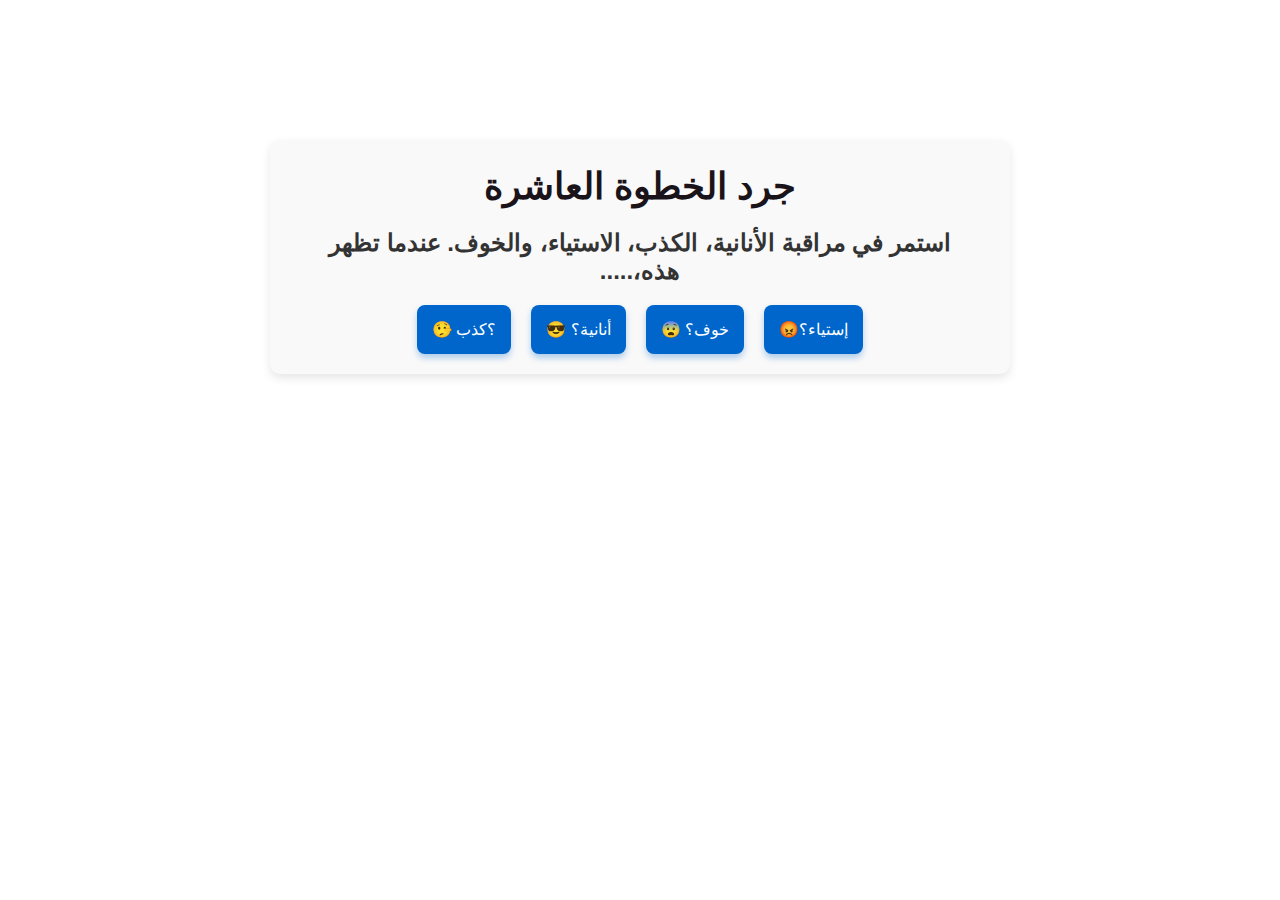
<file: index.html>
<!DOCTYPE html>
<html lang="ar" dir="rtl">
<head>
    <meta charset="UTF-8">
    <meta name="viewport" content="width=device-width, initial-scale=1.0">
    <title>جرد الخطوة العاشرة</title>
    <link rel="stylesheet" href="styles.css">
</head>

<body>
    <div class="container">
        <h1>جرد الخطوة العاشرة</h1>
        <h2>استمر في مراقبة الأنانية، الكذب، الاستياء، والخوف. عندما تظهر هذه،.....</h2>
        <div class="buttons">
            <a href="resentment.html" class="button">إستياء؟😡</a>
            <a href="Fears.html" class="button">خوف؟ 😨</a>
            <a href="Selfishness.html" class="button">أنانية؟ 😎</a>
            <a href="Dishonesty.html" class="button">؟كذب 🤥</a>
        </div>
    </div>
</body>
</html>
</file>
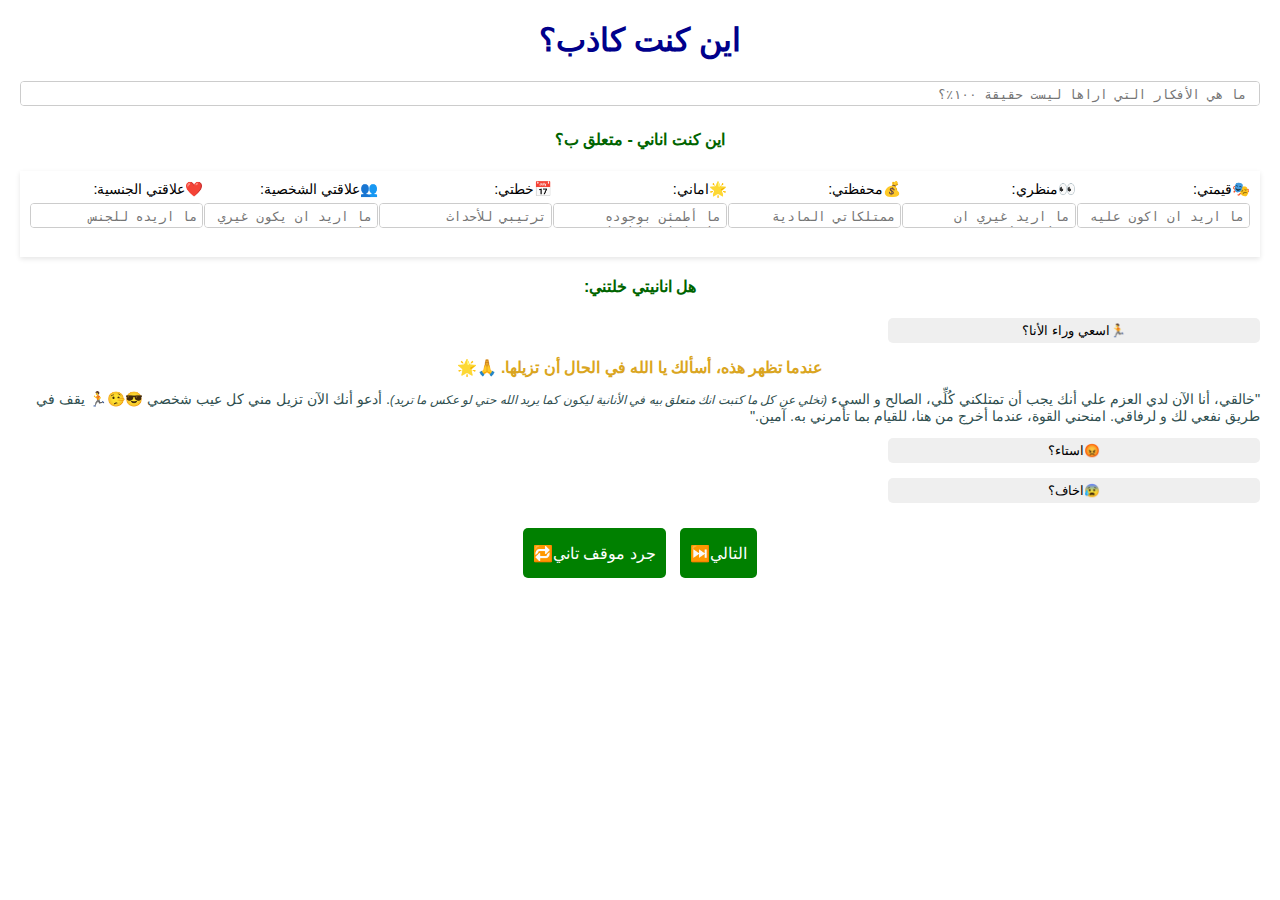
<file: Dishonesty.html>
<!DOCTYPE html>
<html lang="ar" dir="rtl">

<head>
  <meta charset="UTF-8">
  <meta name="viewport" content="width=device-width, initial-scale=1.0, minimum-scale=1.0, maximum-scale=1.0, user-scalable=no">
  <title>كاذب</title>
  <style>
    body {
      font-family: Arial, sans-serif;
      margin: 20px;
    }

    h1, h4, h3 {
      text-align: center;
    }

    h1 {
      color: darkblue;
    }

    h4 {
      margin-top: 20px;
      color: darkgreen;
    }

    .field-container {
      margin-bottom: 15px;
    }

    label {
      display: block;
      font-size: 0.9rem;
      margin-bottom: 5px;
    }

    textarea {
      width: 100%;
      max-width: 100%;
      height: 2em; /* Adjusted height to fit 2 lines */
      padding: 5px;
      font-size: 0.8rem;
      border: 1px solid #ccc;
      border-radius: 4px;
      box-sizing: border-box;
      resize: none;
    }

    button {
      width: 30%; /* Reduced size to 30% */
      padding: 5px 10px; /* Adjusted padding */
      font-size: 0.8rem; /* Adjusted font size */
      border: none;
      border-radius: 5px;
      cursor: pointer;
    }

    button:hover {
      background-color: #007bff;
      color: white;
    }

    .hidden {
      display: none;
    }

    .subtitle {
      font-size: 1rem;
      color: goldenrod;
      margin-top: 10px;
    }

    .content {
      font-size: 0.9rem;
      color: darkslategray;
    }

    .center-buttons {
      text-align: center;
      margin-top: 20px;
    }

    .center-buttons button {
      width: auto; /* Allow auto width for centered buttons */
      height: 50px;
      background-color: green;
      color: white;
      font-size: 1rem;
      border: none;
      border-radius: 5px;
      text-align: center;
      margin: 5px; /* Add spacing between buttons */
    }
  </style>
</head>

<body>
  <h1>اين كنت كاذب؟</h1>
  <textarea id="lie-field" data-label="🤥انايتي خلتني اكذب:" placeholder=" ما هي الأفكار التي اراها ليست حقيقة ١٠٠٪؟"></textarea>
  <h4>اين كنت اناني - متعلق ب؟</h4>
<div id="effects" style="position: sticky; top: 0; background-color: white; z-index: 1000; padding: 10px; box-shadow: 0px 2px 5px rgba(0, 0, 0, 0.1);">
  <div style="display: flex; flex-wrap: wrap; gap: 1px;">
    <div class="field-container" style="flex: 1; min-width: 150px;">
      <label>🎭قيمتي:</label>
      <textarea data-label="😎 اناني-متعلق بقيمتي" placeholder="ما اريد ان اكون عليه"></textarea>
    </div>
    <div class="field-container" style="flex: 1; min-width: 150px;">
      <label>👀منظري:</label>
      <textarea data-label="😎 اناني-متعلق بمنظري" placeholder="ما اريد غيري ان يراني عليه"></textarea>
    </div>
    <div class="field-container" style="flex: 1; min-width: 150px;">
      <label>💰محفظتي:</label>
      <textarea data-label="😎 اناني-متعلق بمحفظتي" placeholder="ممتلكاتي المادية"></textarea>
    </div>
    <div class="field-container" style="flex: 1; min-width: 150px;">
      <label>🌟اماني:</label>
      <textarea data-label="😎 اناني-متعلق باماني" placeholder="ما أطمئن بوجوده ماديا او عاطفيا"></textarea>
    </div>
    <div class="field-container" style="flex: 1; min-width: 150px;">
      <label>📅خطتي:</label>
      <textarea data-label="😎 اناني-متعلق بخطتي" placeholder="ترتيبي للأحداث"></textarea>
    </div>
    <div class="field-container" style="flex: 1; min-width: 150px;">
      <label>👥علاقتي الشخصية:</label>
      <textarea data-label="😎 اناني-متعلق بعلاقتي الشخصية" placeholder="ما اريد ان يكون غيري عليه"></textarea>
    </div>
    <div class="field-container" style="flex: 1; min-width: 150px;">
      <label>❤️علاقتي الجنسية:</label>
      <textarea data-label="😎 اناني-متعلق بعلاقتي الجنسية" placeholder="ما اريده للجنس"></textarea>
    </div>
  </div>
</div>


  <div id="other-actions">
    <h4>هل انانيتي خلتني:</h4>

    <div class="field-container">
      <button onclick="toggleField('ego-field', 'repair-ego-field')">🏃اسعي وراء الأنا؟</button>
      <textarea id="ego-field" class="hidden" data-label="🏃انايتي خلتني اسعي وراء الأنا:" placeholder="اي قرار او فعل مبني علي انانيتي.."></textarea>
      <textarea id="repair-ego-field" class="hidden" data-label="❤️‍🩹أقوم بالإصلاحات سريعاً إذا آذيت أحد ما" placeholder="❤️‍🩹اقوم بالاصلاحات سريعاً اذا أذيت أحد ما: كيف سأصلح الموقف؟"></textarea>
    </div>
<h3 class="subtitle" style="text-align: center; color: goldenrod; margin-bottom: 1px;"> عندما تظهر هذه، أسألك يا الله في الحال أن تزيلها. 🙏🌟 </h3>
<p class="content" style="margin-top:">
  "خالقي، أنا الآن لدي العزم علي أنك يجب أن تمتلكني كُلِّي، الصالح و السيء
  <em style="font-size: smaller;">(تخلي عن كل ما كتبت انك متعلق بيه في الأنانية ليكون كما يريد الله حتي لو عكس ما تريد)</em>.
  أدعو أنك الآن تزيل مني كل عيب شخصي 😎🤥🏃 يقف في طريق نفعي لك و لرفاقي. امنحني القوة، عندما أخرج من هنا، للقيام بما تأمرني به. آمين."
</p>
    <div class="field-container">
      <button onclick="toggleField('resentment-field', 'resentment-messages')">😡استاء؟</button>
      <textarea id="resentment-field" class="hidden" data-label="😡انانيتي خلتني استاء:" placeholder="اي حاجة ضايقتك بسبب ده..."></textarea>
      <div id="resentment-messages" class="hidden">
        <h3 class="subtitle">عندما تظهر هذه، أسألك يا الله في الحال أن تزيلها. 🙏🌟</h3>
        <p class="content">
          "أسألك يا الله أن تساعدني على أن أظهر ل 😡 نفس التقبل، الشفقة و الصبر الذي كنت سأمنحه بسرور لصديق مريض".<br>
          "😡 شخص مريض. كيف أكون نافعاً له؟ يا رب أنقذني من الغضب. لتكن مشيئتك."
        </p>
      </div>
    </div>

    <div class="field-container">
      <button onclick="toggleField('fear-field', 'fear-messages')">😰اخاف؟</button>
      <textarea id="fear-field" class="hidden" data-label="اخاف؟" placeholder="اي حاجة انت قلقان منها بسبب ده"></textarea>
      <div id="fear-messages" class="hidden">
        <h3 class="subtitle">عندما تظهر هذه، أسألك يا الله في الحال أن تزيلها. 🙏🌟</h3>
        <p>أسألك يا رب أن تزيل خوفي من 😰 و أن توجه انتباهي إلى ما ستريدني أن أكونه.</p>
      </div>
    </div>

    <div class="center-buttons">
      <button onclick="addAndRedirect('Share.html')">التالي⏭️</button>
      <button onclick="addAndRedirect('index.html')">جرد موقف تاني🔁</button>
    </div>
  </div>

  <script>
    function toggleField(fieldId, messageId) {
      const field = document.getElementById(fieldId);
      const message = document.getElementById(messageId);

      if (field) {
        field.classList.toggle("hidden");
      }
      if (message) {
        message.classList.toggle("hidden");
      }
    }
     function addAndRedirect(targetUrl) {
       const textareas = document.querySelectorAll("textarea");
       let collectedData = "";

       textareas.forEach((textarea) => {
         const label = textarea.getAttribute("data-label");
         const value = textarea.value.trim();

         if (value) {
           collectedData += `${label}: ${value}\n`; // Append label and value if not empty
         }
       });

       if (collectedData) {
         // Retrieve existing data from localStorage, if any
         const existingData = localStorage.getItem("sharedText") || "";
         // Add a separator if there's existing text
         const updatedData = existingData ?
           `${existingData}\n\n---\n\n${collectedData}` :
           collectedData;
         // Save updated data to localStorage
         localStorage.setItem("sharedText", updatedData);
       } else {
         alert("No data entered to save.");
       }


       window.location.href = targetUrl; // Redirect to the target page
     }
  </script>
</body>

</html>
</file>
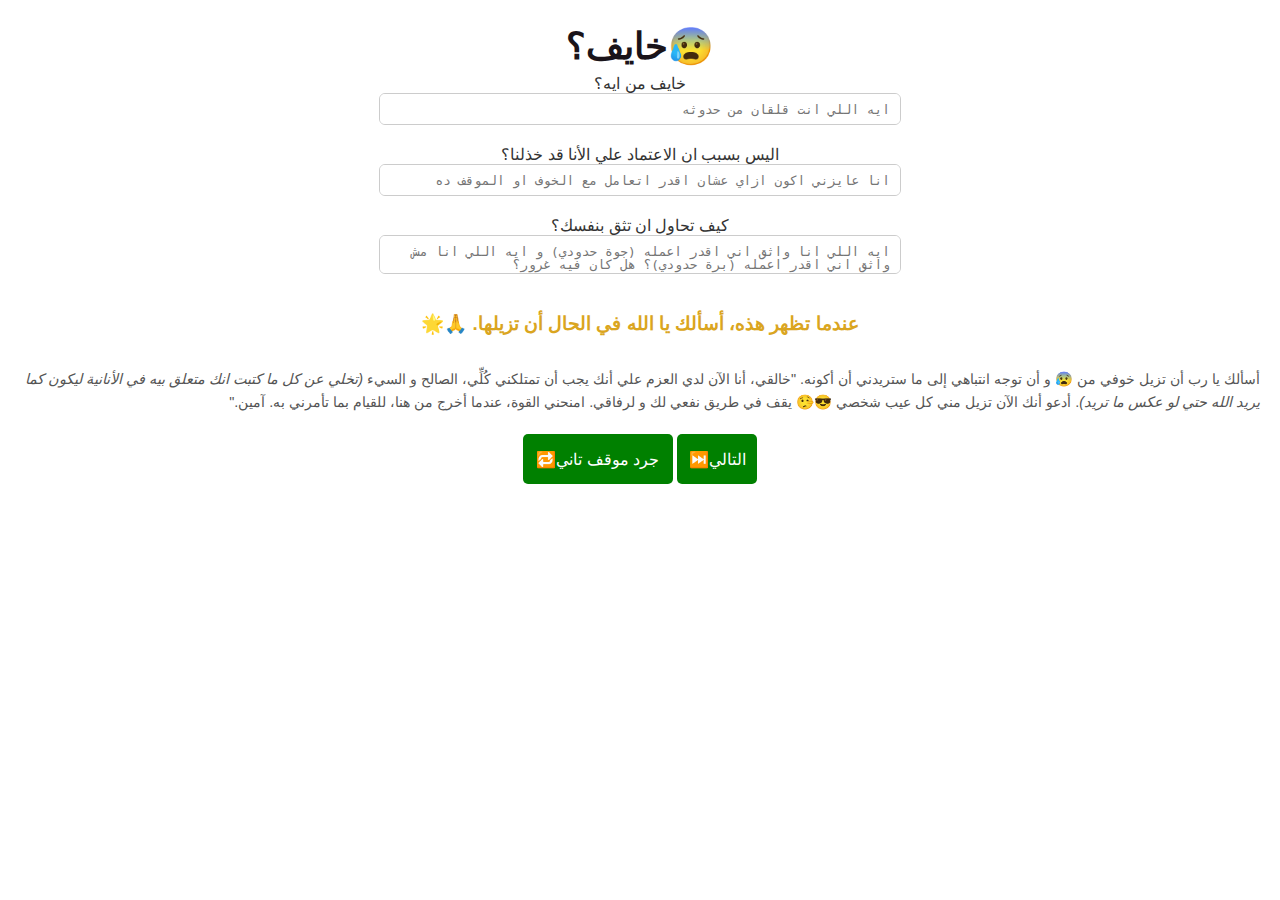
<file: Fears.html>
<!DOCTYPE html>
<html lang="ar" dir="rtl">

<head>
  <meta charset="UTF-8">
<meta name="viewport" content="width=device-width, initial-scale=1.0, minimum-scale=1.0, maximum-scale=1.0, user-scalable=no">
  <title>😰خايف؟</title>
  <link rel="stylesheet" href="styles.css">
</head>

<body>
  <h1>😰خايف؟</h1>
  <label for="fear-person">خايف من ايه؟</label>
  <textarea id="fear-person" style="font-size: 0.8rem; line-height: 1; height: 10px" placeholder="ايه اللي انت قلقان من حدوثه"></textarea>

  <label for="fear-reason"> اليس بسبب ان الاعتماد علي الأنا قد خذلنا؟</label>
  <textarea id="fear-reason" style="font-size: 0.8rem; line-height: 1; height: 10px" placeholder="انا عايزني اكون ازاي عشان اقدر اتعامل مع الخوف او الموقف ده"></textarea>

  <label for="self-confidence">كيف تحاول ان تثق بنفسك؟</label>
  <textarea id="self-confidence" style="font-size: 0.8rem; line-height: 1; height: 17px" placeholder="ايه اللي انا واثق اني اقدر اعمله (جوة حدودي) و ايه اللي انا مش واثق اني اقدر اعمله (برة حدودي)؟ هل كان فيه غرور؟"></textarea>

  <h3 class="subtitle" style="text-align: center; color: goldenrod;">
    عندما تظهر هذه، أسألك يا الله في الحال أن تزيلها. 🙏🌟
  </h3>

  <p style="font-size: 0.9rem;">
    أسألك يا رب أن تزيل خوفي من 😰 و أن توجه انتباهي إلى ما ستريدني أن أكونه.
    "خالقي، أنا الآن لدي العزم علي أنك يجب أن تمتلكني كُلِّي، الصالح و السيء
    <em style="font-size: 0.9rem;">(تخلي عن كل ما كتبت انك متعلق بيه في الأنانية ليكون كما يريد الله حتي لو عكس ما تريد)</em>.
    أدعو أنك الآن تزيل مني كل عيب شخصي 😎🤥 يقف في طريق نفعي لك و لرفاقي. امنحني القوة، عندما أخرج من هنا، للقيام بما تأمرني به. آمين."
  </p>

  <div>
     <button onclick="addAndRedirect('Share.html')" style="width: 80px; height: 50px; background-color: green; color: white; font-size: 1rem; border: none; border-radius: 5px; text-align: center;">
   التالي⏭️
 </button>
    <button onclick="addAndRedirect('index.html')" style="width: 150px; height: 50px; background-color: green; color: white; font-size: 1rem; border: none; border-radius: 5px; text-align: center;">
      جرد موقف تاني🔁
    </button>
  </div>
<script>
function addAndRedirect(redirectUrl) {
  // Retrieve input from all textareas
  const fearPersonText = document.getElementById('fear-person').value.trim();
  const fearReasonText = document.getElementById('fear-reason').value.trim();
  const selfConfidenceText = document.getElementById('self-confidence').value.trim();

  // Check if at least one textarea is filled
  if (fearPersonText || fearReasonText || selfConfidenceText) {
    // Retrieve existing shared text from localStorage
    let existingText = localStorage.getItem('sharedText') || ""; // Ensure consistent casing: 'SharedText'

    // Append new input to existing text with formatting
    const newText = `😰انا خايف من: ${fearPersonText}. 😰انا عاوزني اكون: ${fearReasonText}.. 😰ايه جوة وايه برة حدودي: ${selfConfidenceText}`.trim();

    // Add a separator if there's existing text
    existingText = existingText ? `${existingText}\n\n---\n\n${newText}` : newText;

    // Save the updated text to localStorage
    localStorage.setItem('sharedText', existingText); // Keep key consistent
  }

  // Redirect to the specified URL
  window.location.href = redirectUrl;
}
</script>

</body>

</html>
</file>
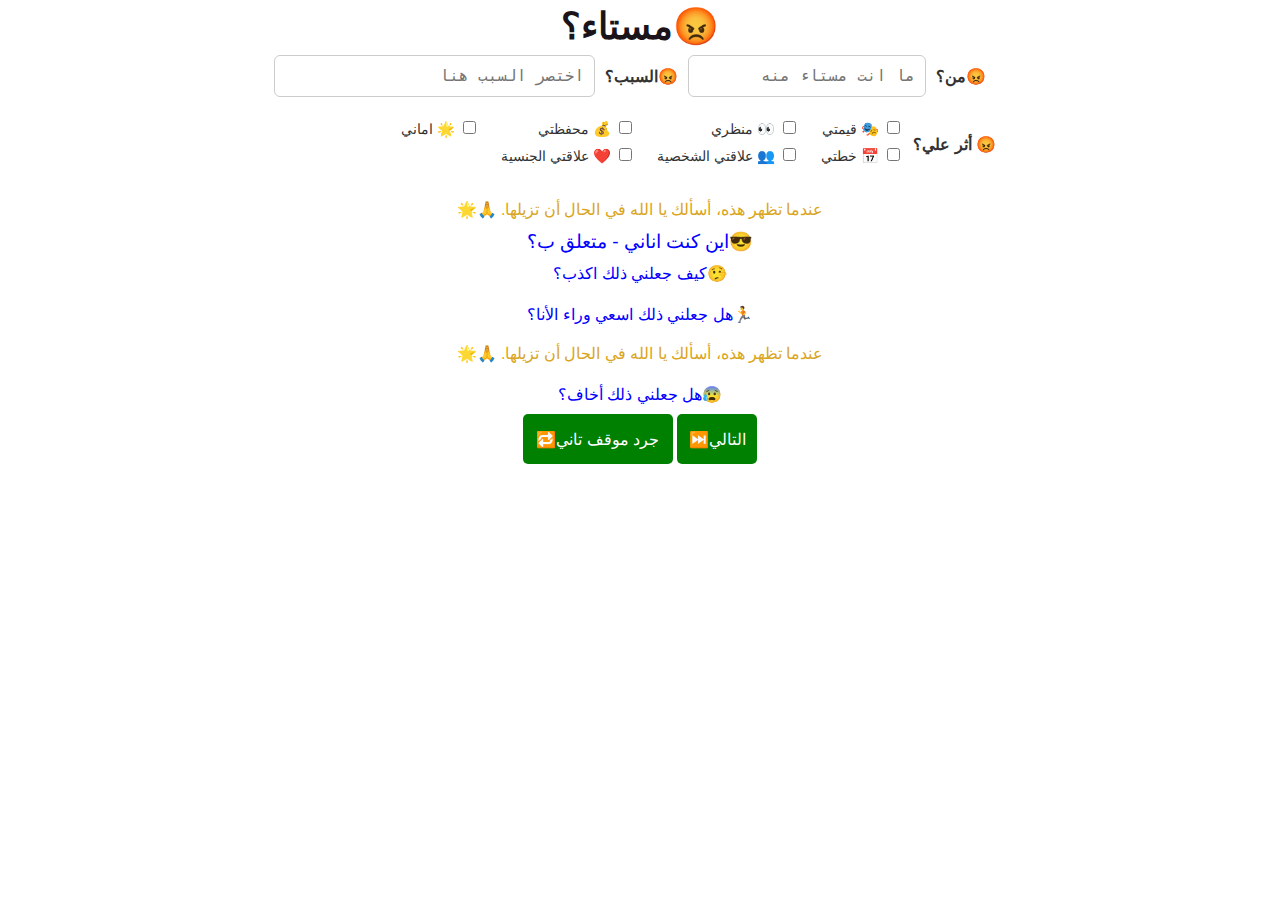
<file: resentment.html>
<!DOCTYPE html>
<html lang="ar" dir="rtl">
<head>
  <meta charset="UTF-8">
  <meta name="viewport" content="width=device-width, initial-scale=0.8, maximum-scale=1.0, user-scalable=no">
  <title>إستياء؟ 😡</title>
  <link rel="stylesheet" href="styles.css">
  <style>
    body {
      margin: 0 auto;
      padding: 0 1px;
      max-width: 1200px;
      font-family: Arial, sans-serif;
    }

    .small-margin {
      margin-top: 1px;
      margin-bottom: 1px;
    }

    .grid-layout {
      display: grid;
      grid-template-columns: 1fr 1fr 1fr;
      gap: 10px;
      font-size: 60%;
    }

    textarea {
      width: 300px;
      height: 20px;
      font-size: 14px;
    }

    .hidden {
      display: none;
    }

    .checkbox-group {
      display: flex;
      gap: 10px;
      flex-wrap: wrap;
    }

    .checkbox-group label {
      margin-bottom: 5px;
    }
.checkbox-group {
  display: grid;
  grid-template-columns: repeat(4, 1fr); /* 4 items per row */
  grid-auto-rows: min-content;         /* Ensure rows are sized appropriately */
  gap: 10px;                           /* Add spacing between items */
}

    #selfishness textarea {
      width: 450px;
      height: 10px;
      font-size: 14px;
      margin-bottom: 2px;
    }

    .label-textbox-wrapper button {
      float: right;
      margin-left: 10px;
    }

    .clearfix::after {
      content: "";
      display: table;
      clear: both;
    }
  </style>
</head>

<body>
  <div>
    <label for="resentment">
      <h1>😡مستاء؟</h1>
    </label>
  </div>

  <div>
    <div class="label-textbox-wrapper">
      <label for="resentment-person" class="small-margin"><strong>😡من؟</strong></label>
      <textarea id="resentment-person" placeholder="ما انت مستاء منه" class="small-margin" style="font-size: 16px"></textarea>
      <label for="resentment-reason" class="small-margin"><strong>😡السبب؟</strong></label>
      <textarea id="resentment-reason" placeholder="اختصر السبب هنا" class="small-margin" style="font-size: 16px"></textarea>
    </div>

<div class="label-textbox-wrapper">
  <strong>😡 أثر علي؟</strong>
  <div class="checkbox-group" style="display: grid; grid-template-columns: repeat(4, auto); gap: 2px; font-size: 0.9rem; align-items: center;">
    <label><input type="checkbox" class="dropdown-option" value="🎭 قيمتي" data-target="value-textarea"> 🎭 قيمتي</label>
    <label><input type="checkbox" class="dropdown-option" value="👀 منظري" data-target="image-textarea"> 👀 منظري</label>
    <label><input type="checkbox" class="dropdown-option" value="💰 محفظتي" data-target="money-textarea"> 💰 محفظتي</label>
    <label><input type="checkbox" class="dropdown-option" value="🌟 اماني" data-target="security-textarea"> 🌟 اماني</label>
    <label><input type="checkbox" class="dropdown-option" value="📅 خطتي" data-target="plan-textarea"> 📅 خطتي</label>
    <label><input type="checkbox" class="dropdown-option" value="👥 علاقتي الشخصية" data-target="relationship-textarea"> 👥 علاقتي الشخصية</label>
    <label><input type="checkbox" class="dropdown-option" value="❤️ علاقتي الجنسية" data-target="sexual-textarea"> ❤️ علاقتي الجنسية</label>
  </div>
</div>
</div>

    </div>
  </div>

  <button type="button" onclick="toggleVisibility('dynamic-content')" style="text-align: center; color: goldenrod; margin-bottom: 1px; border: none; background: none; cursor: pointer; font-size: 16px;">عندما تظهر هذه، أسألك يا الله في الحال أن تزيلها. 🙏🌟</button>
  <p class="content hidden" id="dynamic-content" style="font-size: 0.9rem; margin-top: 3px; margin-right: 10px; text-align: center;">
    "أسألك يا الله أن تساعدني على أن أظهر ل 😡 نفس التقبل، الشفقة و الصبر الذي كنت سأمنحه بسرور لصديق مريض".
  </p>

  <label style="text-align: right; color: Blue; margin-bottom: 1px; border: none; background: none; cursor: pointer; font-size: 19px;">😎اين كنت اناني - متعلق ب؟</label>
  <div id="selfishness">
    <textarea id="value-textarea" class="hidden" style="font-size: 16px;" placeholder="🎭 قيمتي: ما أريد أن أكون عليه"></textarea>
    <textarea id="image-textarea" class="hidden" style="font-size: 16px;" placeholder="👀 منظري: ما أريد غيري أن يراني عليه"></textarea>
    <textarea id="money-textarea" class="hidden" style="font-size: 16px;" placeholder="💰 محفظتي: ممتلكاتي المادية"></textarea>
    <textarea id="security-textarea" class="hidden" style="font-size: 16px;" placeholder="🌟 أماني: ما أطمئن بوجوده ماديًا أو عاطفيًا"></textarea>
    <textarea id="plan-textarea" class="hidden" style="font-size: 16px;" placeholder="📅 خطتي: ترتيبي للأحداث"></textarea>
    <textarea id="relationship-textarea" class="hidden" style="font-size: 16px;" placeholder="👥 علاقتي الشخصية: ما أريد أن يكون غيري عليه"></textarea>
    <textarea id="sexual-textarea" class="hidden" style="font-size: 16px;" placeholder="❤️ علاقتي الجنسية: ما أريده للجنس"></textarea>
  </div>

  <button type="button" onclick="toggleVisibility('lying-field')" style="text-align: right; color: Blue; margin-bottom: 1px; border: none; background: none; cursor: pointer; font-size: 16px;">🤥كيف جعلني ذلك اكذب؟</button>
  <div id="lying-field" class="hidden">
    <textarea placeholder="تبريري لأنانيتي" style="width: 450px; height: 10px; font-size: 16px; margin-bottom: 0px"></textarea>
  </div>

  <button type="button" onclick="toggleVisibility('self-section')" style="text-align: right; color: Blue; margin-top: 1px; border: none; background: none; cursor: pointer; font-size: 16px;">🏃هل جعلني ذلك اسعي وراء الأنا؟</button>
  <div id="self-section" class="hidden">
    <div class="label-textbox-wrapper">
      <textarea id="ego-fields-text" placeholder="قراراو فعل" style="width: 200px; margin-right: 10px; font-size: 16px"></textarea>
      <p style="margin-right: 5px; font-size: 10px; width: 50px">🛠️و أقوم بالإصلاحات سريعاً إذا كنت آذيت أحد ما</p>
      <textarea placeholder="ازاي تصلح ده؟" style="margin-left: 8px; width: 160px; font-size: 12px; margin-right: 0px"></textarea>
    </div>
  </div>

  <button type="button" onclick="toggleVisibility('dynamic-content2')" style="text-align: center; color: goldenrod; margin-bottom: 1px; border: none; background: none; cursor: pointer; font-size: 16px;">عندما تظهر هذه، أسألك يا الله في الحال أن تزيلها. 🙏🌟</button>
  <p class="content hidden" id="dynamic-content2" style="font-size: 0.9rem; margin-top: 3px; margin-right: 10px; text-align: center;">
    "خالقي، أنا الآن لدي العزم علي أنك يجب أن تمتلكني كُلِّي، الصالح و السيء
    <em style="font-size: smaller;">(تخلي عن كل ما كتبت انك متعلق بيه في الأنانية ليكون كما يريد الله حتي لو عكس ما تريد)</em>.
    أدعو أنك الآن تزيل مني كل عيب شخصي 😎🤥🏃 يقف في طريق نفعي لك و لرفاقي. امنحني القوة، عندما أخرج من هنا، للقيام بما تأمرني به. آمين."
  </p>

  <button type="button" onclick="toggleVisibility('fear-section')" style="text-align: right; color: Blue; margin-top: 1px; border: none; background: none; cursor: pointer; font-size: 16px;">😰هل جعلني ذلك أخاف؟</button>
  <div id="fear-section" class="hidden">
    <textarea id="fear-input" placeholder="ايه اللي انت قلقان منه؟" style="width: 450px; height: 10px; font-size: 16px; margin-bottom: 0px"></textarea>
    <p class="subtitle" style="text-align: center; color: goldenrod; margin-top: 0px; margin-bottom: 0px; border: none; background: none; cursor: pointer; font-size: 16px;"> عندما تظهر هذه، أسألك يا الله في الحال أن تزيلها. 🙏🌟 </p>
    <p style="font-size: 0.9rem; margin-top: 0px">أسألك يا رب أن تزيل خوفي من😰و أن توجه انتباهي إلى ما ستريدني أن أكونه.</p>
  </div>

  <div>
    <button onclick="collectAndRedirectToShare(event)" style="width: 80px; height: 50px; background-color: green; color: white; font-size: 1rem; border: none; border-radius: 5px; text-align: center;">التالي⏭️</button>
    <button onclick="collectAndRedirectToIndex(event)" style="width: 150px; height: 50px; background-color: green; color: white; font-size: 1rem; border: none; border-radius: 5px; text-align: center;">جرد موقف تاني🔁</button>
  </div>

      <script src="resentment.js"></script>
</body>
</html>
</file>
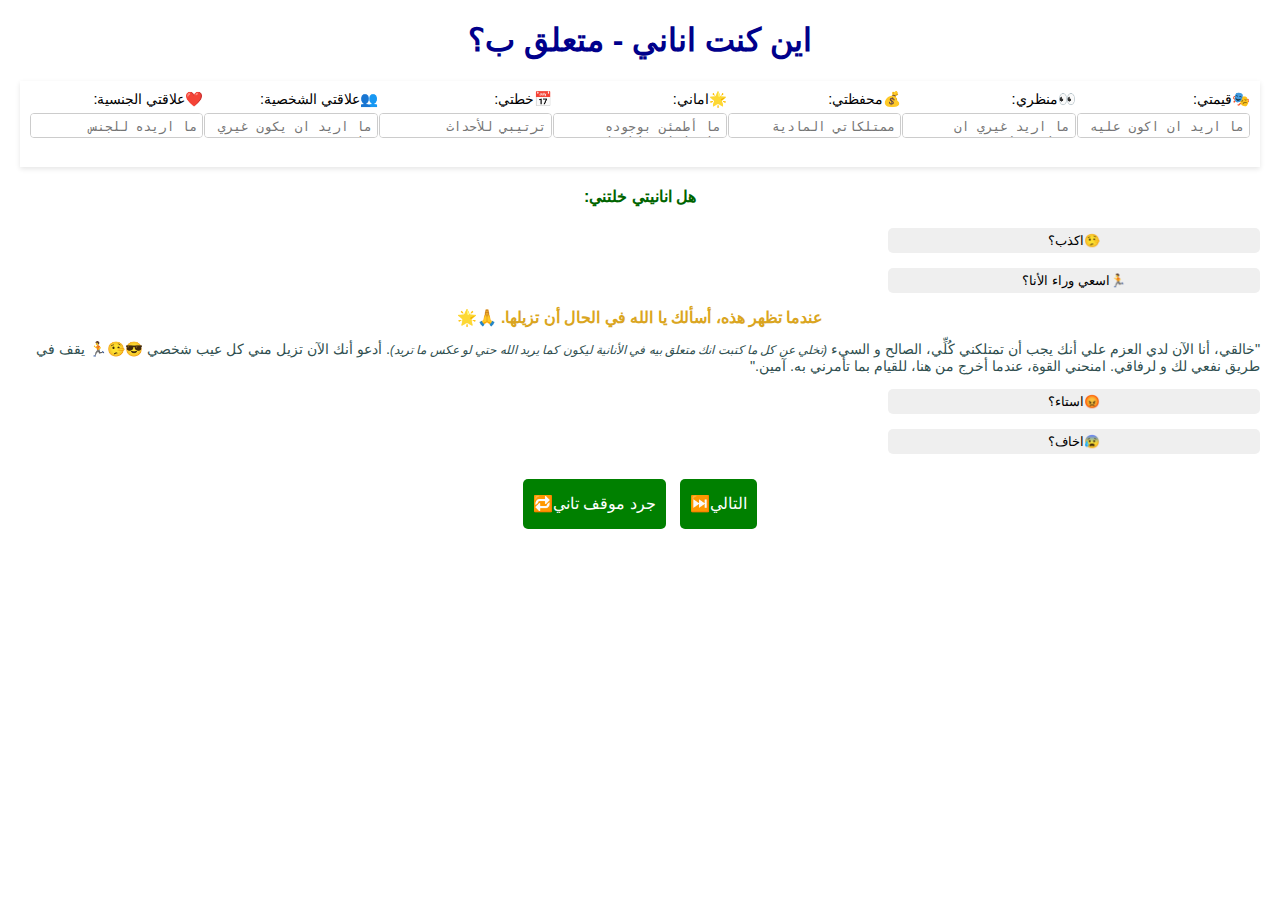
<file: Selfishness.html>
<!DOCTYPE html>
<html lang="ar" dir="rtl">

<head>
  <meta charset="UTF-8">
<meta name="viewport" content="width=device-width, initial-scale=1.0, minimum-scale=1.0, maximum-scale=1.0, user-scalable=no">
  <title>أنانية</title>
  <style>
    body {
      font-family: Arial, sans-serif;
      margin: 20px;
    }

    h1, h4, h3 {
      text-align: center;
    }

    h1 {
      color: darkblue;
    }

    h4 {
      margin-top: 20px;
      color: darkgreen;
    }

    .field-container {
      margin-bottom: 15px;
    }

    label {
      display: block;
      font-size: 0.9rem;
      margin-bottom: 5px;
    }

    textarea {
      width: 100%;
      max-width: 100%;
      height: 2em; /* Adjusted height to fit 2 lines */
      padding: 5px;
      font-size: 0.8rem;
      border: 1px solid #ccc;
      border-radius: 4px;
      box-sizing: border-box;
      resize: none;
    }

    button {
      width: 30%; /* Reduced size to 30% */
      padding: 5px 10px; /* Adjusted padding */
      font-size: 0.8rem; /* Adjusted font size */
      border: none;
      border-radius: 5px;
      cursor: pointer;
    }

    button:hover {
      background-color: #007bff;
      color: white;
    }

    .hidden {
      display: none;
    }

    .subtitle {
      font-size: 1rem;
      color: goldenrod;
      margin-top: 10px;
    }

    .content {
      font-size: 0.9rem;
      color: darkslategray;
    }

    .center-buttons {
      text-align: center;
      margin-top: 20px;
    }

    .center-buttons button {
      width: auto; /* Allow auto width for centered buttons */
      height: 50px;
      background-color: green;
      color: white;
      font-size: 1rem;
      border: none;
      border-radius: 5px;
      text-align: center;
      margin: 5px; /* Add spacing between buttons */
    }
  </style>
</head>

<body>
  <h1>اين كنت اناني - متعلق ب؟</h1>
<div id="effects" style="position: sticky; top: 0; background-color: white; z-index: 1000; padding: 10px; box-shadow: 0px 2px 5px rgba(0, 0, 0, 0.1);">
  <div style="display: flex; flex-wrap: wrap; gap: 1px;">
    <div class="field-container" style="flex: 1; min-width: 150px;">
      <label>🎭قيمتي:</label>
      <textarea data-label="😎 اناني-متعلق بقيمتي" placeholder="ما اريد ان اكون عليه"></textarea>
    </div>
    <div class="field-container" style="flex: 1; min-width: 150px;">
      <label>👀منظري:</label>
      <textarea data-label="😎 اناني-متعلق بمنظري" placeholder="ما اريد غيري ان يراني عليه"></textarea>
    </div>
    <div class="field-container" style="flex: 1; min-width: 150px;">
      <label>💰محفظتي:</label>
      <textarea data-label="😎 اناني-متعلق بمحفظتي" placeholder="ممتلكاتي المادية"></textarea>
    </div>
    <div class="field-container" style="flex: 1; min-width: 150px;">
      <label>🌟اماني:</label>
      <textarea data-label="😎 اناني-متعلق باماني" placeholder="ما أطمئن بوجوده ماديا او عاطفيا"></textarea>
    </div>
    <div class="field-container" style="flex: 1; min-width: 150px;">
      <label>📅خطتي:</label>
      <textarea data-label="😎 اناني-متعلق بخطتي" placeholder="ترتيبي للأحداث"></textarea>
    </div>
    <div class="field-container" style="flex: 1; min-width: 150px;">
      <label>👥علاقتي الشخصية:</label>
      <textarea data-label="😎 اناني-متعلق بعلاقتي الشخصية" placeholder="ما اريد ان يكون غيري عليه"></textarea>
    </div>
    <div class="field-container" style="flex: 1; min-width: 150px;">
      <label>❤️علاقتي الجنسية:</label>
      <textarea data-label="😎 انانيعلاقتي الجنسية" placeholder="ما اريده للجنس"></textarea>
    </div>
  </div>
</div>


  <div id="other-actions">
    <h4>هل انانيتي خلتني:</h4>

    <div class="field-container">
      <button onclick="toggleField('lie-field')">🤥اكذب؟</button>
      <textarea id="lie-field" class="hidden" data-label="🤥انايتي خلتني اكذب:" placeholder="تبريري لأنانيتي - ما هي الأفكار التي ليست حقيقة ١٠٠٪؟"></textarea>
    </div>

    <div class="field-container">
      <button onclick="toggleField('ego-field', 'repair-ego-field')">🏃اسعي وراء الأنا؟</button>
      <textarea id="ego-field" class="hidden" data-label="🏃انايتي خلتني اسعي وراء الأنا:" placeholder="اي قرار او فعل مبني علي انانيتي.."></textarea>
      <textarea id="repair-ego-field" class="hidden" data-label="❤️‍🩹أقوم بالإصلاحات سريعاً إذا آذيت أحد ما" placeholder="❤️‍🩹اقوم بالاصلاحات سريعاً اذا أذيت أحد ما: كيف سأصلح الموقف؟"></textarea>
    </div>
<h3 class="subtitle" style="text-align: center; color: goldenrod; margin-bottom: 1px;"> عندما تظهر هذه، أسألك يا الله في الحال أن تزيلها. 🙏🌟 </h3>
<p class="content" style="margin-top:">
  "خالقي، أنا الآن لدي العزم علي أنك يجب أن تمتلكني كُلِّي، الصالح و السيء
  <em style="font-size: smaller;">(تخلي عن كل ما كتبت انك متعلق بيه في الأنانية ليكون كما يريد الله حتي لو عكس ما تريد)</em>.
  أدعو أنك الآن تزيل مني كل عيب شخصي 😎🤥🏃 يقف في طريق نفعي لك و لرفاقي. امنحني القوة، عندما أخرج من هنا، للقيام بما تأمرني به. آمين."
</p>
    <div class="field-container">
      <button onclick="toggleField('resentment-field', 'resentment-messages')">😡استاء؟</button>
      <textarea id="resentment-field" class="hidden" data-label="😡انانيتي خلتني استاء:" placeholder="اي حاجة ضايقتك بسبب ده..."></textarea>
      <div id="resentment-messages" class="hidden">
        <h3 class="subtitle">عندما تظهر هذه، أسألك يا الله في الحال أن تزيلها. 🙏🌟</h3>
        <p class="content">
          "أسألك يا الله أن تساعدني على أن أظهر ل 😡 نفس التقبل، الشفقة و الصبر الذي كنت سأمنحه بسرور لصديق مريض".<br>
          "😡 شخص مريض. كيف أكون نافعاً له؟ يا رب أنقذني من الغضب. لتكن مشيئتك."
        </p>
      </div>
    </div>

    <div class="field-container">
      <button onclick="toggleField('fear-field', 'fear-messages')">😰اخاف؟</button>
      <textarea id="fear-field" class="hidden" data-label="اخاف؟" placeholder="اي حاجة انت قلقان منها بسبب ده"></textarea>
      <div id="fear-messages" class="hidden">
        <h3 class="subtitle">عندما تظهر هذه، أسألك يا الله في الحال أن تزيلها. 🙏🌟</h3>
        <p>أسألك يا رب أن تزيل خوفي من 😰 و أن توجه انتباهي إلى ما ستريدني أن أكونه.</p>
      </div>
    </div>

    <div class="center-buttons">
      <button onclick="addAndRedirect('Share.html')">التالي⏭️</button>
      <button onclick="addAndRedirect('index.html')">جرد موقف تاني🔁</button>
    </div>
  </div>

  <script>
    function toggleField(fieldId, messageId) {
      const field = document.getElementById(fieldId);
      const message = document.getElementById(messageId);

      if (field) {
        field.classList.toggle("hidden");
      }
      if (message) {
        message.classList.toggle("hidden");
      }
    }
     function addAndRedirect(targetUrl) {
  const textareas = document.querySelectorAll("textarea");
  let collectedData = "";

  textareas.forEach((textarea) => {
    const label = textarea.getAttribute("data-label");
    const value = textarea.value.trim();

    if (value) {
      collectedData += `${label}: ${value}\n`; // Append label and value if not empty
    }
  });

  if (collectedData) {
    // Retrieve existing data from localStorage, if any
    const existingData = localStorage.getItem("sharedText") || "";
    // Add a separator if there's existing text
    const updatedData = existingData
      ? `${existingData}\n\n---\n\n${collectedData}`
      : collectedData;
    // Save updated data to localStorage
    localStorage.setItem("sharedText", updatedData);
  } else {
    alert("No data entered to save.");
  }
  

  window.location.href = targetUrl; // Redirect to the target page
}

  </script>
</body>

</html>
</file>
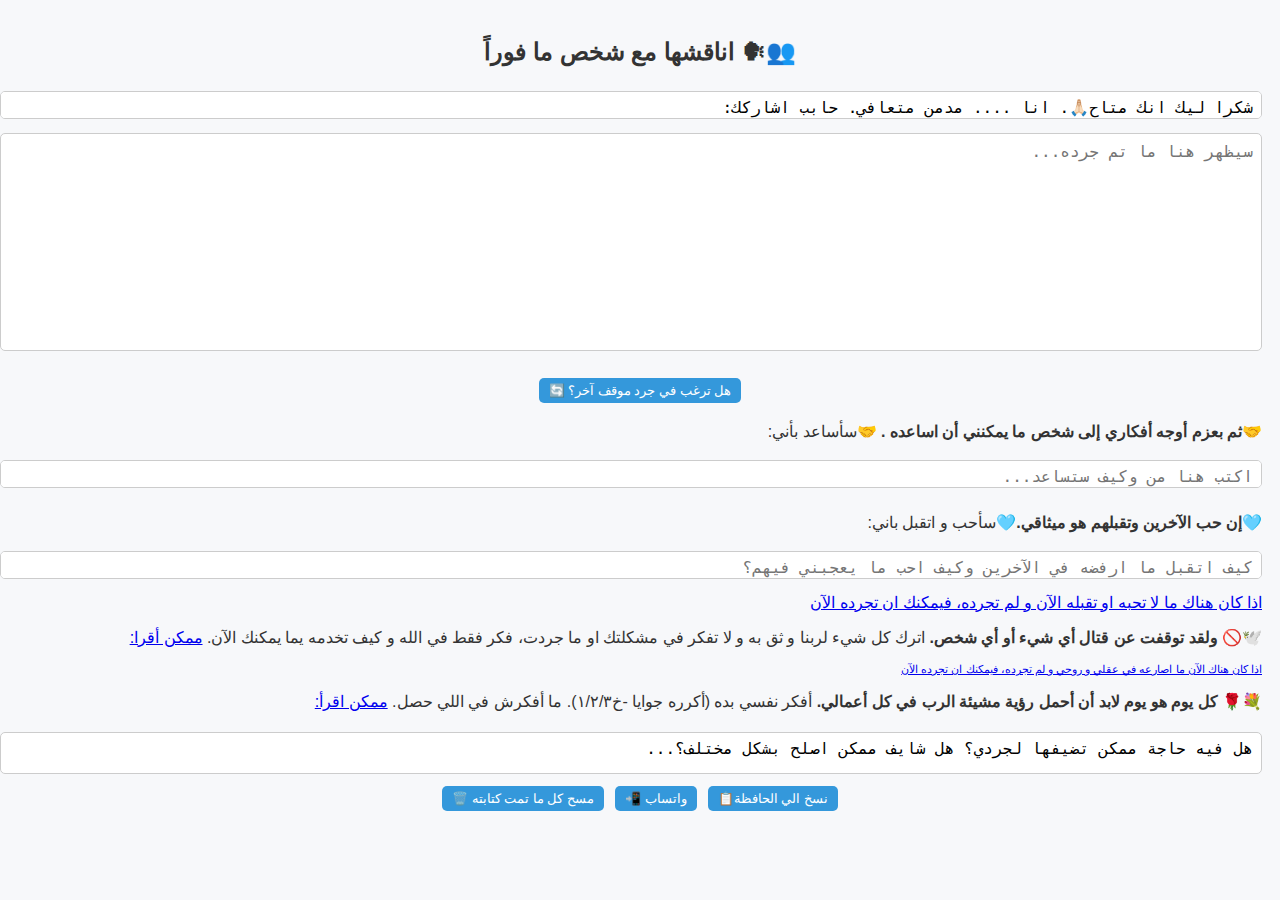
<file: Share.html>
<!DOCTYPE html>
<html lang="ar" dir="rtl">
<head>
    <meta charset="UTF-8">
    <meta name="viewport" content="width=device-width, initial-scale=1.0">
    <title>مشاركة</title>
    <style>
body {
    font-family: 'Arial', sans-serif;
    background-color: #f7f8fa;
    color: #333;
    padding: 10px;
}

textarea {
    width: 100%;
    margin: 5px 0;
    padding: 8px;
    font-size: 1rem;
    border: 1px solid #ccc;
    border-radius: 5px;
    resize: none;
}

#SharedText {
    height: 200px;
    margin-bottom: 10px; /* Reduced space below the shared text box */
}

button {
    background-color: #3498db;
    color: white;
    font-size: 0.8rem;
    padding: 5px 10px;
    border-radius: 5px;
    border: none;
    cursor: pointer;
    transition: background-color 0.3s;
    margin: 3px;
}

button:hover {
    background-color: #2980b9;
}

.button-group {
    display: flex;
    flex-wrap: wrap;
    justify-content: center;
    gap: 5px;
}

.toggle-content {
    display: none;
    margin: 5px 0;
    padding: 8px;
    border: 1px solid #ccc;
    border-radius: 5px;
    background-color: #eaf2f8;
}

textarea + p {
    margin-top: 5px; /* Reduced space between text areas and preceding text */
}

p + textarea {
    margin-top: 3px; /* Reduced space between paragraph and textarea */
}
    </style>
</head>
<body onload="loadSharedText()">
<h2 style="text-align: center;">👥🗣 اناقشها مع شخص ما فوراً</h2>

    <!-- First Text Box -->
    <textarea id="textbox1" style="font-size: 16px; line-height: 1; height: 10px">شكرا ليك انك متاح🙏🏻. انا .... مدمن متعافي. حابب اشاركك:</textarea>
    
    <!-- Second Text Box -->
    <textarea id="SharedText" placeholder="سيظهر هنا ما تم جرده..." style="font-size: 16px;"></textarea>
    <div style="text-align: center; margin-top: 10px;">
    <button onclick="goBackToGART()">هل ترغب في جرد موقف آخر؟ 🔄</button>
</div>
    <!-- Section 1 -->
    <section>
        <p><strong>🤝ثم بعزم أوجه أفكاري إلى شخص ما يمكنني أن اساعده . </strong>🤝سأساعد بأني:</p>
<textarea id="help-text" placeholder="اكتب هنا من وكيف ستساعد..." style="font-size: 16px; line-height: 1; height: 10px;"></textarea>
    </section>

    <!-- Section 2 -->
<section>
    <p><strong>🩵إن حب الآخرين وتقبلهم هو ميثاقي.</strong>🩵سأحب و اتقبل باني:</p>
    <textarea id="acceptance-text" placeholder="كيف اتقبل ما ارفضه في الآخرين وكيف احب ما يعجبني فيهم؟" style="font-size: 16px; line-height: 1; height: 10px"></textarea>
    <p style="font-size: 16px; margin-top: 5px; line-height: 1.2;">
        <a href="index.html">اذا كان هناك ما لا تحبه او تقبله الآن و لم تجرده، فيمكنك ان تجرده الآن</a>
    </p>
</section>

<!-- Section 3 -->
<section>
    <p><strong>🕊️🚫 ولقد توقفت عن قتال أي شيء أو أي شخص.</strong> 
    اترك كل شيء لربنا و ثق به و لا تفكر في مشكلتك او ما جردت، فكر فقط في الله و كيف تخدمه يما يمكنك الآن.
    <a href="javascript:void(0)" onclick="toggleContent('content-1')">ممكن أقرا:</a>
    </p>
    <p style="font-size: 0.7rem; margin-top: 5px; line-height: 1.2;">
      <a href="index.html">اذا كان هناك الآن ما اصارعه في عقلي و روحي و لم تجرده، فيمكنك ان تجرده الآن</a>
    </p>
    <div id="content-1" class="toggle-content">حيث إنه ببلوغي هذه المرحلة، سيكون الرشد قد عاد. نادراً ما سأهتم بالتصرفات الجنسية. لو تم إغرائي، سأنفر من الإغراء كما أنفر من شعلة ساخنة. أنا سأستجيب برشد و بطبيعية، و سأجد أن هذا قد حدث تلقائياً. سأري أن سلوكي الجديد تجاه التصرفات الجنسية قد أعطي لي بدون أي تفكير أو مجهود من جانبي. إنه فقط يأتي! تلك هي معجزة الأمر. أنا لا أحارب الأمر، و لا انا أتجنب الإغراء. أشعر كأنني وُضعت في مكان من الحيادية-آمن ومحمي. أنا حتى لم أُقْسِم على أن أًبطِّل. بدلاً من ذلك، أزيلت المشكلة. إنها لا توجد لدي. أنا لست مغروراً و لا أنا خائف. تلك هي تجربتي. هكذا أستجيب ما دمت أحافظ علي حالة اللياقة الروحانية.
    </div>
</section>

<!-- Section 4 -->
<section>
    <p><strong>💐🌹 
        كل يوم هو يوم لابد أن أحمل رؤية مشيئة الرب في كل أعمالي.</strong> 
        أفكر نفسي بده (أكرره جوايا -خ١/٢/٣). ما أفكرش في اللي حصل.
        <a href="javascript:void(0)" onclick="toggleContent('content-2')">ممكن اقرأ:</a>
    </p>
    <div id="content-2" class="toggle-content">إنه من السهل أن أتهاون في برنامج العمل الروحاني و أكتفي بما حققته. أنا متجه إلى مَشَقَّة لو فعلت ذلك، حيث إن التصرفات الادمانية الجنسية خصم ماكر. أنا لم أٌشف من مرض إدمان التصرفات الجنسية. ما أمتلكه حقاً هو إيقاف بالتنفيذ يومي مشروط بالحفاظ على حالتي الروحانية. كل يوم هو يوم لابد أن أحمل رؤية مشيئة الرب في كل أعمالي. "كيف يمكنني أن أخدمك بأفضل شكل--لتكن مشيئتك (وليست مشيئتي)" هذه أفكار لابد أن تسير معي باستمرار. يمكنني أن أمارس قوة مشيئتي على طول هذا الخط بكل ما أتمنى. ذلك هو الاستخدام المناسب للمشيئة.
    </div>
</section>

<!-- Third Text Box -->
<textarea id="textbox3" style="font-size: 16px; line-height: 1; height: 24px; margin-top: 5px;">هل فيه حاجة ممكن تضيفها لجردي؟ هل شايف ممكن اصلح بشكل مختلف؟...</textarea>

<!-- Button Group -->
<div class="button-group">
    <button onclick="shareText()">نسخ الي الحافظة📋</button>
    <button onclick="openWhatsApp()">واتساب 📲</button>
    <button onclick="resetFields()">مسح كل ما تمت كتابته 🗑️</button>
</div>
  <script>
    function toggleContent(id) {
        const content = document.getElementById(id);
        if (content) {
            console.log(`Toggling content for id: ${id}`);
            if (content.style.display === 'none' || content.style.display === '') {
                content.style.display = 'block'; // Show content
                console.log(`Content for id: ${id} is now visible.`);
            } else {
                content.style.display = 'none'; // Hide content
                console.log(`Content for id: ${id} is now hidden.`);
            }
        } else {
            console.error(`Element with id "${id}" not found.`);
        }
    }

   function shareText() {
    const textbox1 = document.getElementById('textbox1');
    const sharedText = document.getElementById('SharedText');
    const textbox2 = document.getElementById('help-text');
    const textbox3 = document.getElementById('acceptance-text');
    const textbox4 = document.getElementById('textbox3');

    const combinedText = `${textbox1.value}\n${sharedText.value}\n🤝سأساعد بأني:${textbox2.value}\n🩵سأحب و أتقبل بأني: ${textbox3.value}\n${textbox4.value}`;

    navigator.clipboard.writeText(combinedText)
        .then(() => {
            showTemporaryMessage('تم النسخ إلى الحافظة!', 2000);
        })
        .catch(err => {
            showTemporaryMessage('حدث خطأ أثناء النسخ: ' + err.message, 2000);
        });
}

function showTemporaryMessage(message, duration) {
    const messageBox = document.createElement('div');
    messageBox.textContent = message;
    messageBox.style.position = 'fixed';
    messageBox.style.bottom = '10px';
    messageBox.style.left = '50%';
    messageBox.style.transform = 'translateX(-50%)';
    messageBox.style.backgroundColor = 'rgba(0, 0, 0, 0.8)';
    messageBox.style.color = '#fff';
    messageBox.style.padding = '10px 20px';
    messageBox.style.borderRadius = '5px';
    messageBox.style.zIndex = '1000';
    document.body.appendChild(messageBox);

    setTimeout(() => {
        document.body.removeChild(messageBox);
    }, duration);
}


    function openWhatsApp() {
        const textbox1 = document.getElementById('textbox1');
        const sharedText = document.getElementById('SharedText');
        const textbox2 = document.getElementById ('help-text')
        const textbox3 = document.getElementById ('acceptance-text')
        const textbox4 = document.getElementById('textbox3');
      
        const combinedText = `${textbox1.value}\n${sharedText.value}\n ${textbox2.value}\n${textbox3.value}\n${textbox4.value}`;
        const url = `https://wa.me/?text=${encodeURIComponent(combinedText)}`;
        window.open(url, '_blank');
    }

function goBackToGART() {
    const sharedText = document.getElementById('SharedText').value; // Shared text box
    const helpText = document.getElementById('help-text').value; // 3rd text box
    const acceptanceText = document.getElementById('acceptance-text').value; // 4th text box

    // Save all text to local storage
    localStorage.setItem('sharedText', sharedText);
    localStorage.setItem('helpText', helpText);
    localStorage.setItem('acceptanceText', acceptanceText);

    // Redirect to index.html
    window.location.href = 'index.html';
}



function loadSharedText() {
    const savedSharedText = localStorage.getItem('sharedText');
    const savedHelpText = localStorage.getItem('helpText');
    const savedAcceptanceText = localStorage.getItem('acceptanceText');

    if (savedSharedText !== null) {
        document.getElementById('SharedText').value = savedSharedText;
    }
    if (savedHelpText !== null) {
        document.getElementById('help-text').value = savedHelpText;
    }
    if (savedAcceptanceText !== null) {
        document.getElementById('acceptance-text').value = savedAcceptanceText;
    }
}


    function resetFields() {
    const confirmation = confirm('❌ سيتم مسح كل ما تمت اضافته. هل انت متأكد؟');
    if (confirmation) {
        document.getElementById('SharedText').value = '';
        document.getElementById('help-text').value = '';
        document.getElementById('acceptance-text').value = '';
        localStorage.clear();
        alert('تم مسح كل ما تمت اضافته!');
    }
}

    window.onload = loadSharedText;
</script>
</body>
</html>
</file>
<file: styles.css>
/* Global Styles */
body {
    margin: 0;
    font-family: 'Tajawal', sans-serif;
    background-color: #ffffff;
    color: #333333;
    display: flex;
    flex-direction: column;
    justify-content: flex-start;
    align-items: center;
    min-height: 100vh;
    padding: 20px;
    box-sizing: border-box;
    overflow: auto;
}


/* Resentment Container (Title and Textarea together) */
.resentment-container {
    position: sticky; /* Makes the container sticky on scroll */
    top: 0; /* Sticks to the top when scrolled to */
    width: 100%; /* Full width */
    background-color: #ffffff; /* Prevents content underneath from showing through */
    box-shadow: 0 2px 3px rgba(0, 0, 0, 0.1);
    border-bottom: 1px solid #ccc; /* Optional border for clarity */
    z-index: 1000; /* Ensures it stays above other elements */
    padding: 5px;
    margin-bottom:10px;
    text-align: center;
}

/* Resentment Text Box */
textarea#resentment {
    width: 90%; /* Adjusts width to fit within the container */
    max-width: 500px; /* Maximum width for larger screens */
    height: 100px;
    padding: 10px;
    font-size: 0.8rem;
    border: 1px solid #ccc;
    border-radius: 5px;
    resize: none;
    margin-top: 10px; /* Adds space between the title and the text box */
}
textarea#resentment-person {
  width:30%;
  font-size: 0.7rem;
}

/* Container Styles */
.container, .slide-container {
    text-align: center;
    width: 90%;
    max-width: 700px;
    margin: 120px auto 20px; /* Adds space for the fixed resentment box */
    padding: 20px;
    background-color: #f9f9f9;
    border-radius: 10px;
    box-shadow: 0 4px 10px rgba(0, 0, 0, 0.1);
}

/* Text Styles */
h1 {
    font-size: 2.3rem;
    margin-bottom: 5px;
    margin-top: 5px;
    color: #1a141a;
    font-weight: 500px;
    line-height: 1.2;
}

p {
    font-size: 1.1rem;
    color: #555555;
    margin-bottom: 20px;
    line-height: 1.6;
}

/* Slide Styles */
.slide {
    display: none; /* Hidden by default */
    flex-direction: column;
    justify-content: center; /* Centers the slide content */
    align-items: center;
}

.slide.active {
    display: flex; /* Shown when active */
}

/* Input Styles */
textarea, .selfishness-input {
    width: 100%;
    max-width: 500px;
    margin-bottom: 20px;
    padding: 10px;
    font-size: 1rem;
    border: 1px solid #ccc;
    border-radius: 6px;
    resize: none;
    transition: border-color 0.3s ease;
}

.selfishness-input {
    height: 50px;
    box-shadow: inset 0 2px 4px rgba(0, 0, 0, 0.1);
}

.selfishness-input:focus {
    border-color: #0066cc;
    outline: none;
}

/* Button Styles */
.buttons {
    display: flex;
    flex-wrap: wrap;
    gap: 20px;
    justify-content: center;
    align-items: center;
}

.button {
    text-decoration: none;
    background-color: #0066cc;
    color: #ffffff;
    font-size: 1rem;
    padding: 15px;
    border-radius: 8px;
    transition: all 0.3s ease-in-out;
    text-align: center;
    box-shadow: 0 4px 6px rgba(0, 102, 204, 0.3);
}

.button:hover {
    background-color: #0056b3;
    transform: translateY(-2px);
}


button {
    background-color: #3498db;
    color: white;
    font-size: 0.8rem;
    padding: 10px;
    border-radius: 15px;
    border: none;
    cursor: pointer;
    transition: background-color 0.3s;
}

button:hover {
    background-color: #2980b9;
}

/* Utility Classes */
.hidden {
    display: none;
}

.visually-hidden {
    position: absolute;
    width: 1px;
    height: 1px;
    margin: -1px;
    overflow: hidden;
    clip: rect(0, 0, 0, 0);
    white-space: nowrap;
    border: 0;
}

/* Media Queries */
@media (min-width: 768px) {
    .buttons {
        gap: 20px;
    }
}

/* Adjusting label positioning for horizontal alignment */
.label-textbox-wrapper {
    display: flex;
    align-items: center;
    margin-bottom: 20px; /* Adds space between label-textbox pairs */
    margin-right: 10px
}

.label-textbox-wrapper label {
    margin-right: 10px;
    margin-left:10px;
    white-space: nowrap; /* Prevents label from breaking into multiple lines */
}
.hidden {
    display: none;
}
</file>
